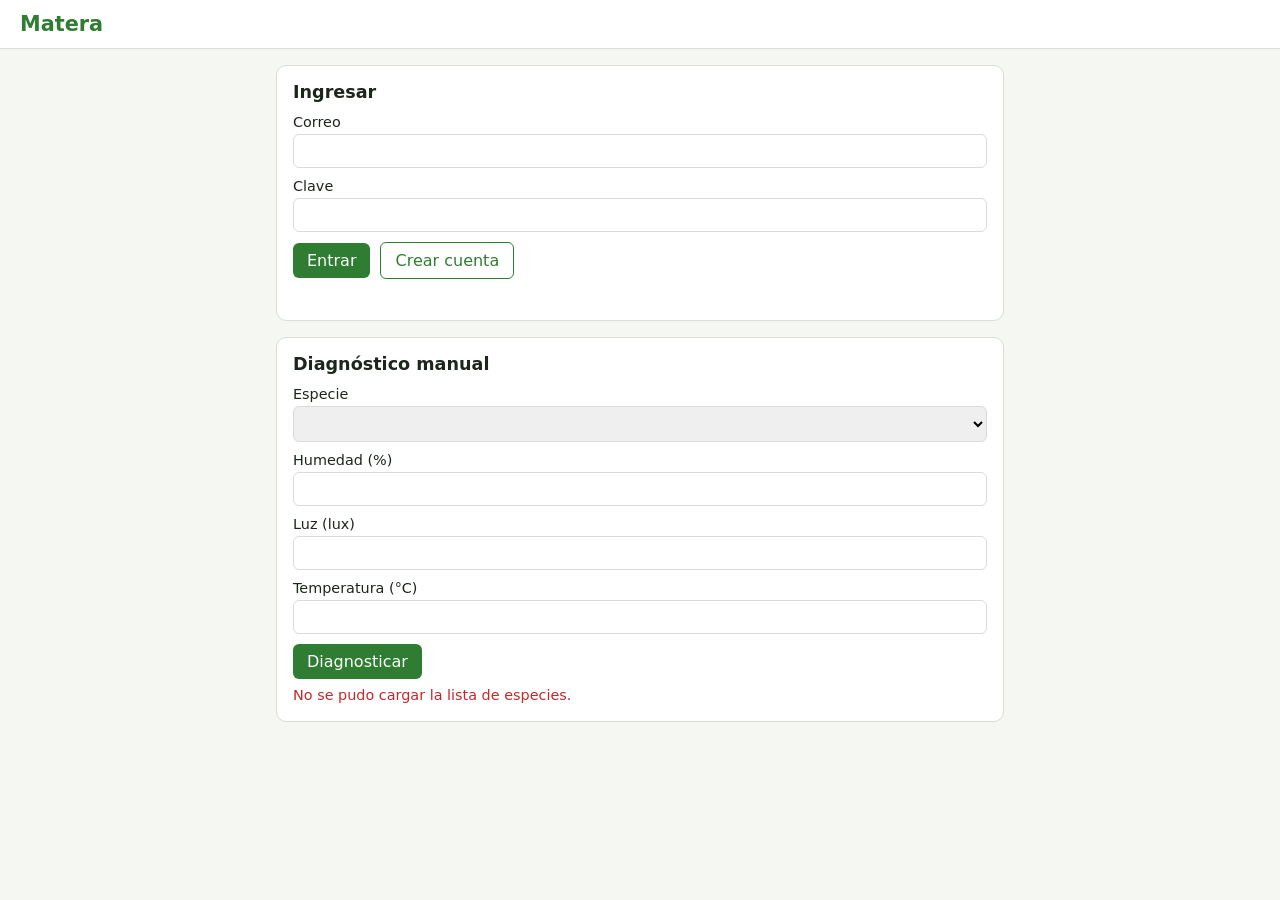
<file: matera/interfaz/index.html>
<!doctype html>
<html lang="es">
<head>
  <meta charset="utf-8">
  <meta name="viewport" content="width=device-width, initial-scale=1">
  <title>Matera</title>
  <link rel="stylesheet" href="estilo.css">
</head>
<body>
  <header>
    <h1>Matera</h1>
    <div id="sesion-barra" hidden><span id="usuario"></span><button id="salir" class="enlace">Salir</button></div>
  </header>

  <main>
    <section id="acceso" class="tarjeta">
      <h2>Ingresar</h2>
      <form id="form-acceso">
        <label>Correo <input name="correo" type="email" required autocomplete="username"></label>
        <label>Clave <input name="clave" type="password" required minlength="6" autocomplete="current-password"></label>
        <div class="fila">
          <button type="submit" data-accion="sesion">Entrar</button>
          <button type="submit" data-accion="usuarios" class="secundario">Crear cuenta</button>
        </div>
        <p class="mensaje" id="msg-acceso" role="alert"></p>
      </form>
    </section>

    <div id="panel" hidden>
      <section class="tarjeta">
        <h2>Mis materas</h2>
        <ul id="lista-plantas" class="lista"></ul>
        <form id="form-planta">
          <h3>Agregar matera</h3>
          <label>Nombre <input name="nombre" required></label>
          <label>Especie <select name="especie" id="especies" required></select></label>
          <label>Código del dispositivo <input name="dispositivo" required placeholder="ESP32-XXXXXXXXXXXX"></label>
          <button type="submit">Agregar</button>
          <p class="mensaje" id="msg-planta" role="alert"></p>
        </form>
      </section>

      <section class="tarjeta" id="detalle" hidden>
        <div class="fila entre">
          <h2 id="detalle-nombre"></h2>
          <button id="reemparejar" class="secundario">Reemparejar</button>
        </div>
        <div class="fila">
          <span id="badge" class="badge">–</span>
          <span id="detalle-puntos" class="puntos"></span>
        </div>
        <p id="detalle-actualizado" class="suave"></p>
        <table id="tabla-parametros">
          <thead><tr><th>Parámetro</th><th>Valor</th><th>Rango</th><th>Estado</th></tr></thead>
          <tbody></tbody>
        </table>
        <ul id="recomendaciones"></ul>
        <h3>Últimas lecturas</h3>
        <table id="tabla-historial">
          <thead><tr><th>Hora</th><th>Humedad</th><th>Luz</th><th>Temp.</th><th>Estado</th></tr></thead>
          <tbody></tbody>
        </table>
      </section>
    </div>

    <section class="tarjeta">
      <h2>Diagnóstico manual</h2>
      <form id="form-diagnostico">
        <label>Especie <select name="especie" id="especies-manual" required></select></label>
        <label>Humedad (%) <input name="humedad" type="number" step="any" required></label>
        <label>Luz (lux) <input name="luz" type="number" step="any" required></label>
        <label>Temperatura (°C) <input name="temperatura" type="number" step="any" required></label>
        <button type="submit">Diagnosticar</button>
      </form>
      <p id="resultado-manual" class="mensaje" role="status"></p>
    </section>
  </main>
  <script src="logica.js"></script>
</body>
</html>
</file>
<file: matera/interfaz/estilo.css>
:root { --verde:#2e7d32; --ambar:#ed8f00; --rojo:#c62828; --borde:#d9ddd6; --fondo:#f5f7f2; --texto:#1d261c; --suave:#66705f; }
* { box-sizing: border-box; }
body { margin:0; font-family: system-ui, sans-serif; background:var(--fondo); color:var(--texto); }
header { display:flex; justify-content:space-between; align-items:center; padding:12px 20px; background:#fff; border-bottom:1px solid var(--borde); }
h1 { margin:0; font-size:1.3rem; color:var(--verde); }
main { max-width:760px; margin:0 auto; padding:16px; display:grid; gap:16px; }
.tarjeta { background:#fff; border:1px solid var(--borde); border-radius:10px; padding:16px; }
h2 { margin:0 0 12px; font-size:1.1rem; } h3 { margin:16px 0 8px; font-size:1rem; }
label { display:block; margin-bottom:10px; font-size:.9rem; }
input, select { display:block; width:100%; padding:8px; margin-top:4px; border:1px solid var(--borde); border-radius:6px; font:inherit; }
button { padding:8px 14px; border:0; border-radius:6px; background:var(--verde); color:#fff; font:inherit; cursor:pointer; }
button.secundario { background:#fff; color:var(--verde); border:1px solid var(--verde); }
button.enlace { background:none; color:var(--verde); text-decoration:underline; padding:0 0 0 10px; }
.fila { display:flex; gap:10px; align-items:center; flex-wrap:wrap; } .entre { justify-content:space-between; }
.lista { list-style:none; padding:0; margin:0 0 8px; }
.lista li { display:flex; justify-content:space-between; align-items:center; padding:8px 0; border-bottom:1px solid var(--borde); }
.badge { padding:4px 12px; border-radius:999px; color:#fff; background:var(--suave); font-weight:600; }
.badge.SALUDABLE { background:var(--verde); } .badge.EN_RIESGO { background:var(--ambar); } .badge.CRITICO { background:var(--rojo); }
.puntos { font-weight:600; } .suave { color:var(--suave); font-size:.85rem; }
table { width:100%; border-collapse:collapse; font-size:.9rem; }
th, td { text-align:left; padding:6px 8px; border-bottom:1px solid var(--borde); }
.mensaje { min-height:1.2em; font-size:.9rem; margin:8px 0 0; } .mensaje.error { color:var(--rojo); }
.OPTIMO { color:var(--verde); } .BAJO, .ALTO { color:var(--rojo); font-weight:600; }
@media (max-width:520px) { main { padding:8px; } }
</file>
